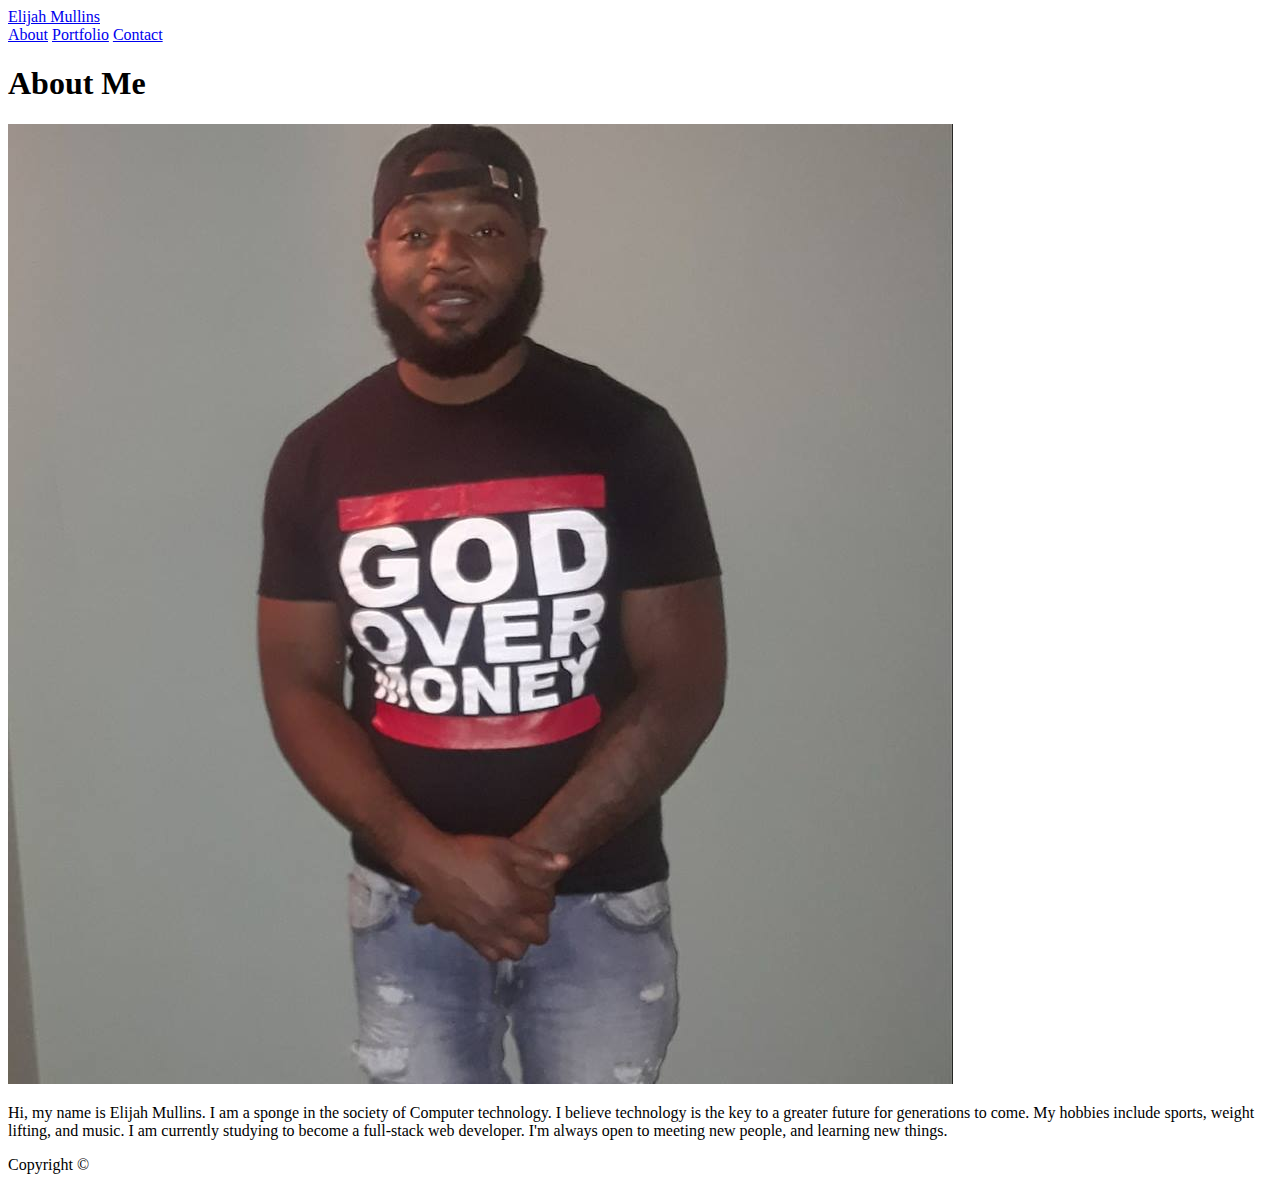
<file: index.html>
<!doctype html>
<html lang="en-us">

<head>
  <meta charset="UTF-8">
  <title>About | Elijah Mullins</title>
  
</head>

<body>

  <header id="masthead">
    <div class="container">
      <a href="index.html" id="logo">Elijah Mullins</a>
      <nav>
        <a href="index.html">About</a>
        <a href="portfolio.html">Portfolio</a>
        <a href="contact.html">Contact</a>
      </nav>
    </div>
  </header>

  <div id="main-container" class="container">
    <section class="main-section">
      <h1>About Me</h1>

      <img src="assets/photos/elijah.jpg" class="auth-image" alt="Elijah Mullins">

      <p>Hi, my name is Elijah Mullins. I am a sponge in the society of Computer technology. I believe technology is the key 
        to a greater future for generations to come.  My hobbies include sports, weight lifting, and music. I am currently 
        studying to become a full-stack web developer. I'm always open to meeting new people, and learning new things.</p>

    </section>

  </div>

  <footer>
    <div class="container">
      Copyright &copy;
    </div>
  </footer>
</body>

</html>
</file>
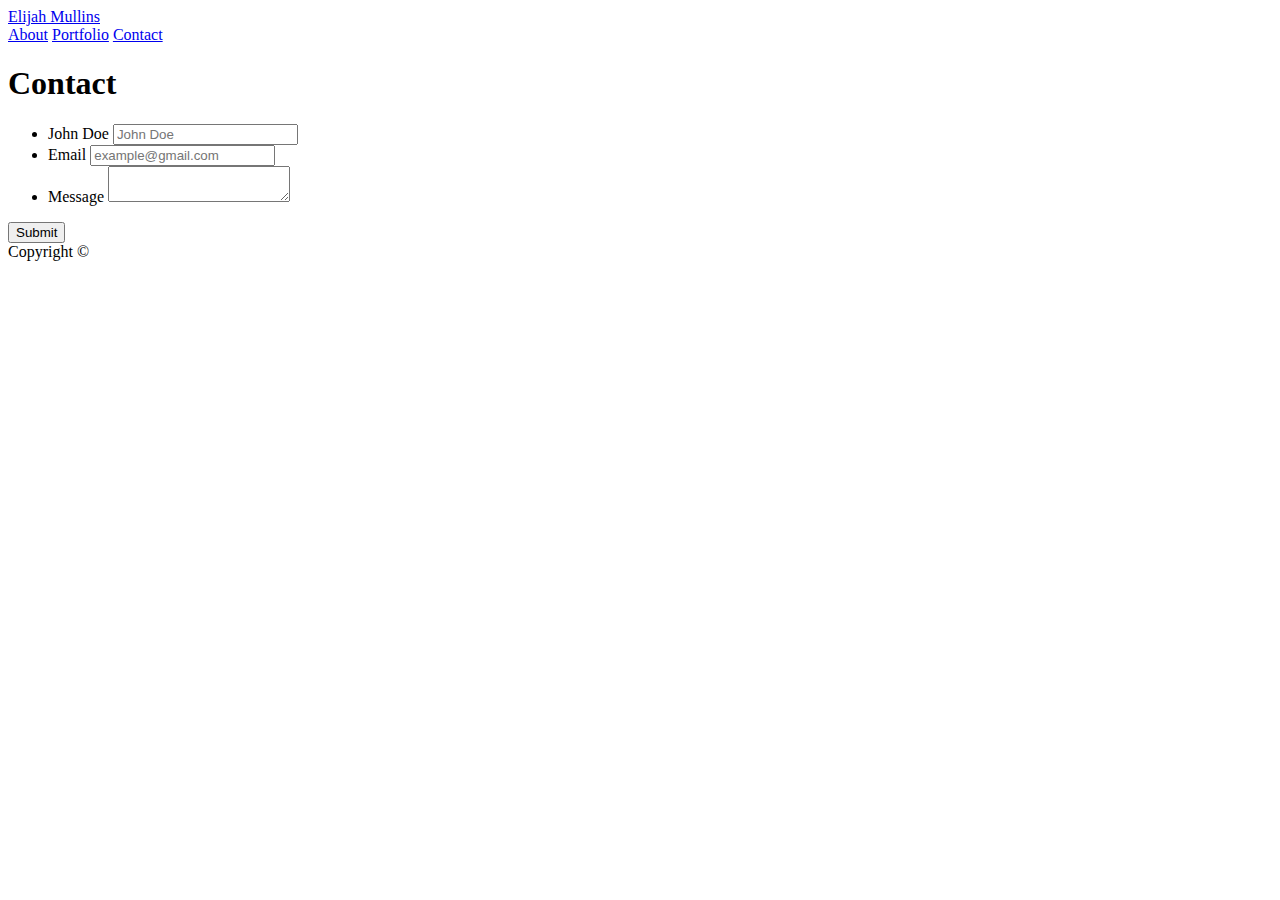
<file: contact.html>
<!doctype html>
<html lang="en-us">

<head>
  <meta charset="UTF-8">
  <title>Contact | Eliojah Mullins</title>
 
</head>

<body>

  <header id="masthead">
    <div class="container">
      <a href="index.html" id="logo">Elijah Mullins</a>
      <nav>
        <a href="index.html">About</a>
        <a href="portfolio.html">Portfolio</a>
        <a href="contact.html">Contact</a>
      </nav>
    </div>
  </header>

  <div id="main-container" class="container">
    <section class="main-section">
      <h1>Contact</h1>

      <form id="contact-form">
        <ul>
          <li>
            <label for="name">John Doe</label>
            <input type="text" id="name" name="name" placeholder="John Doe" required="required">
          </li>
          <li>
            <label for="email">Email</label>
            <input type="email" id="email" name="email" placeholder="example@gmail.com" required="required">
          </li>
          <li>
            <label for="message">Message</label>
            <textarea id="message" name="message" required="required"></textarea>
          </li>
        </ul>
        <input type="submit">
      </form>

    </section>

  </div>

  <footer>
    <div class="container">
      Copyright &copy; 
    </div>
  </footer>
</body>

</html>
</file>
